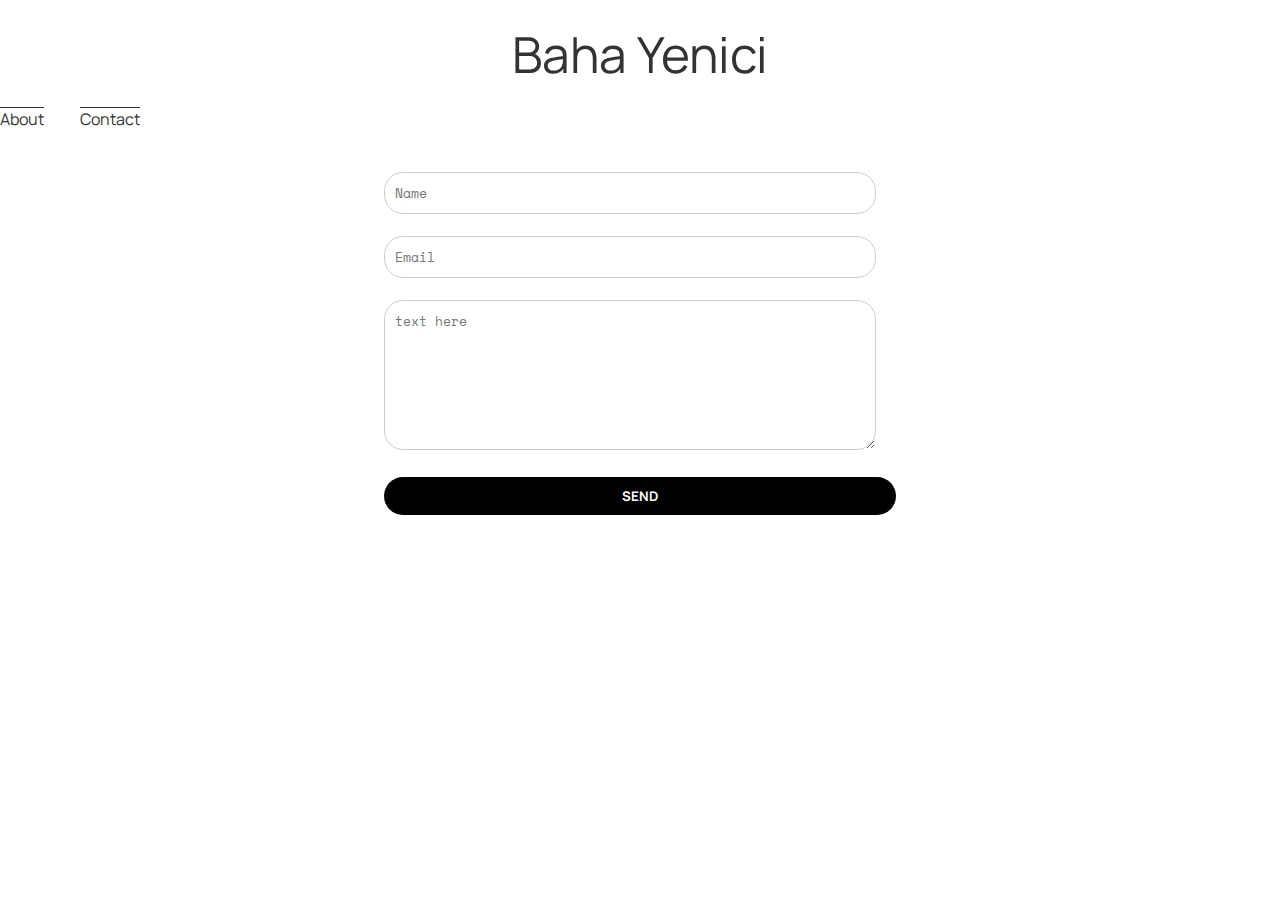
<file: kişisel website/contact.html>
<!DOCTYPE html>
<html lang="en">
<head>
    <meta charset="UTF-8">
    <meta name="viewport" content="width=device-width, initial-scale=1.0">
    <title>Contact</title>
    <link rel="stylesheet" href="style.css">
    <link rel="preconnect" href="https://fonts.googleapis.com">
    <link rel="preconnect" href="https://fonts.gstatic.com" crossorigin>
    <link href="https://fonts.googleapis.com/css2?family=Manrope:wght@600&family=Protest+Revolution&family=Space+Mono:ital@1&display=swap" rel="stylesheet">
    <style>
        
        </style>
</head>

<body>
    <nav>
        <header>
            <a id="ana_baslik" href="index.html">Baha Yenici</a>
        </header>
        <a style="float: left; margin-left: 0rem; text-transform: none;" class="nav-item" href="about.html">About</a>
        <a style="float: left; margin-left: 0rem;" class="nav-item" href="contact.html">Contact</a>
    </nav>
    
    <form class="fade-in" id="contactf">
        
        <p class="name">
            <input name="name" type="text" placeholder="Name" />
        </p>
        <br>
        <p class="email">
            <input name="email" type="text" placeholder="Email" />
        </p>
        <br>
        <p class="text">
            <textarea name="message" placeholder="text here"></textarea>
        </p>
        <br>
        
    
        <div class="send">
            <input style="background-color: black;" type="submit" value="Send" />
        </div>
    </form>


</body>
</html>
</file>
<file: kişisel website/style.css>
body {
    font-family: "Manrope", sans-serif;
    margin: 0;
    padding: 0;
    background-color: #ffffff;
    max-width: 100%;
}

aside {
    
    color: white;
    padding: 20px;
    height: 100%;
    
}
.container {
    max-width: 1200px;
    margin: 0 auto;
    
}
.nav-item{
    text-decoration: none;
    color: #333;
    text-decoration-line: overline;
    width: 5rem;

    
}
.nav-item:hover{
    transform: scale(0.95);
    color:white;
    text-shadow: 2px 2px 2px black;
}

header {
    text-align: center;
    padding: 20px 0;
    
}

#ana_baslik {
    font-size: 3.1rem;
    color: #333;
    text-decoration: none;
    
    
}

#about {
    margin-top: 50px;
    text-align: center;
    font-style: normal;
    
}
#aboutp{
    
    text-align: left;
    font-family: "Space Mono", monospace;
    font-weight: 500;
    font-style: normal;
    padding-top: 3rem;
    color: rgb(0, 0, 0);
    width: 78%;
    text-align: center;
    

}

#lg{
    width: 10%;
    transition: transform 0.9s ease;
} 
#lg:hover{
    
    transform: rotate(360deg);
    

} 
    



a:visited {
    color: inherit;
}

#abc {
    font-size: 20px;
    color: #333;
    margin-top: 20px;
}

    


#contactf{
    padding: 4rem;
    width: 40%;
    background-color: #ffffff;
    border: #000000;
    border-radius: 5%;
    

}
/*
footer {
    text-align: center;
    font-family: "Space Mono", monospace;
    font-weight: 200;
    font-style: normal;
    margin-top: 5%;
    border-top:  5px  dashed  #1b1f23 ; 
    position: fixed; 
    bottom: 0; 
    left: 0;
    width: 100%;
    background-color: #f0f0f0; 
    padding: 10px 0; 
   
}*/

* {
    margin: 0 auto;
    width: 100%;
}

.fade-in {
    animation: fadeIn 1.2s ease-in-out;
}

.slide-in-left {
    animation: slideInFromLeft 1.7s ease-out;
}

.slide-in-right {
    animation: slideInFromRight 1.7s ease-out;
}

.slide-in-bottom {
    animation: slideInFromBottom 2s ease-out;
}

.logo-container {
    position: relative;
    text-align: center;
    margin-top: 7%;

    
    

}

.logo-container img {
    vertical-align: middle;
    width: 3.7%;


}
.logo-container img:hover{
    transform: scale(1.2);
    

}
input[type="text"], textarea {
    width: calc(100% - 20px);
    padding: 10px;
    margin: 0;
    border: 1px solid #ccc;
    
    box-sizing: border-box;
    font-family: 'Space Mono', monospace;
    border-radius: 19px;
}

input[type="text"]:focus, textarea:focus {
    border-color: #797979;
    outline: none;
    box-shadow: 0 0 5px rgba(255, 255, 255, 0.5);
    border-radius: 19px;
}

textarea {
    height: 150px;
    resize: vertical;
}

.send {
    text-align: right;
    border-radius: 19px;
    
   

    }

input[type="submit"] {
    background-color: #007BFF;
    color: white;
    border: none;
    padding: 10px 20px;
    text-transform: uppercase;
    font-family: 'Manrope', sans-serif;
    font-weight: bold;
    cursor: pointer;
    border-radius: 19px;
}

input[type="submit"]:hover {
    background-color: #0056b3;
}
.github-container {
    position: relative;
    text-align: center;
    background-color:#ffffff;
    padding: 10px;
}

@media (min-width:576px){
    .container {
    max-width: 540px;
  }
  .logo-container img {
    vertical-align: middle;
    width: 7%;

}
.logo-container {
    position: relative;
    text-align: center;
    margin-top: 17%;
    

}




}
@media (max-width:768px){
    .container{
        max-width: 720px;
      
    }
    .logo-container img {
        vertical-align: middle;
        width: 7%;
    
    }
    .logo-container {
        position: relative;
        text-align: center;
        margin-top: 17%;
        
    
    }
    form{
        margin-top: 3rem;
    }

}
@media (min-width:992px){
    .container{
        max-width: 960px;
    
    }
    
    .logo-container img {
        vertical-align: middle;
        width: 5%;
    
    }
    .logo-container {
        position: relative;
        text-align: center;
        margin-top: 5%;
        
    
    }
    
}
@media (min-width:1200px){
    .container{
        max-width: 1140px;
    }
    .logo-container img {
        vertical-align: middle;
        width: 4%;
    
    }
    .logo-container {
        position: relative;
        text-align: center;
        margin-top: 14%;
        
    
    }
    
}



@keyframes slideInFromLeft {
    from {
        transform: translateX(-100%);
    }
    to {
        transform: translateX(0);
    }
}

@keyframes slideInFromRight {
    from {
        transform: translateX(100%);
    }
    to {
        transform: translateX(0);
    }
}

@keyframes slideInFromBottom {
    from {
        transform: translateY(100%);
        opacity: 16;
    }
    to {
        transform: translateY(0%);
        opacity: 1;
    }
}

@keyframes fadeIn {
    from {
        opacity: 0;
    }
    to {
        opacity: 1;
    }
}
</file>
